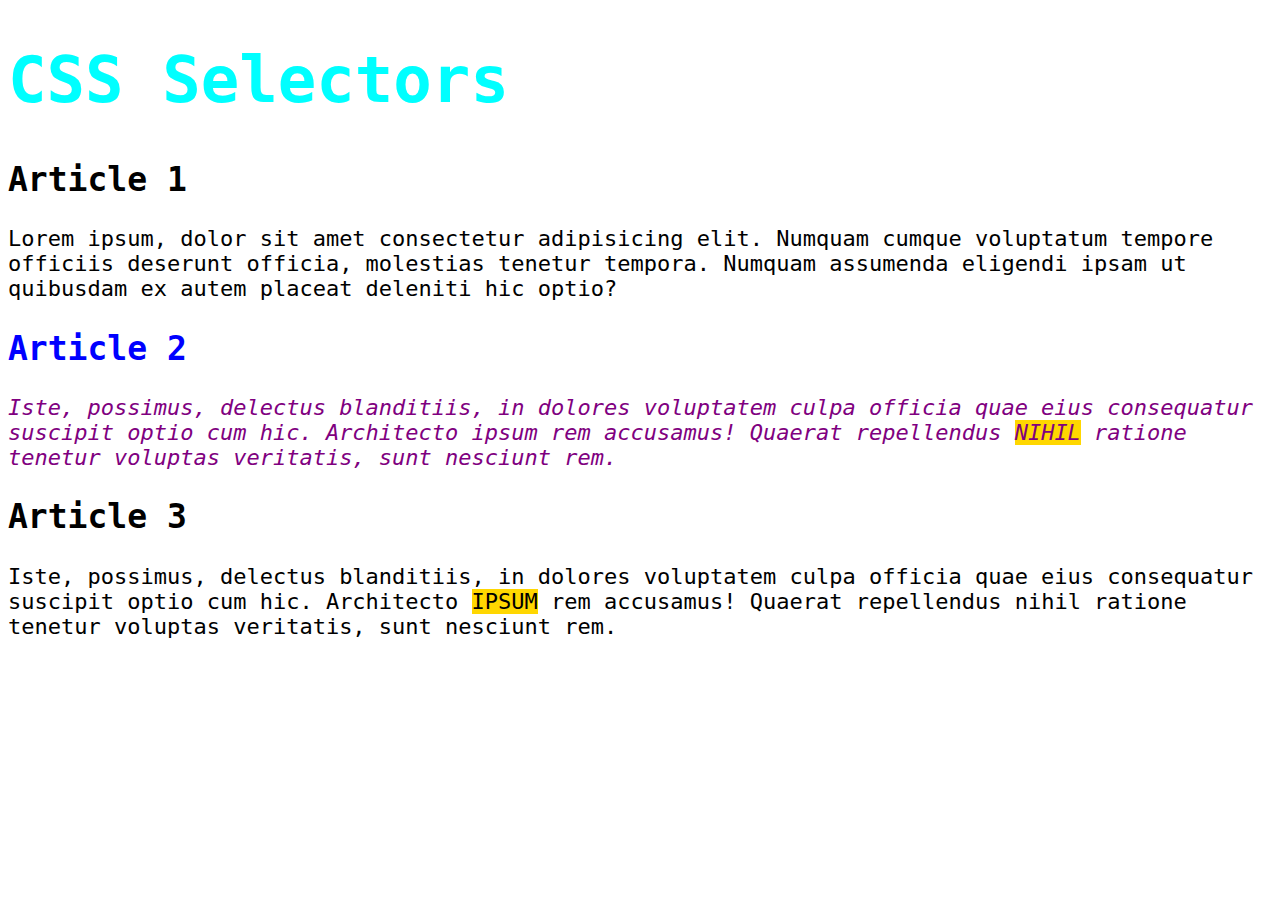
<file: 02_lesson_starter/index.html>
<!DOCTYPE html>
<html lang="en">

<head>
    <meta charset="UTF-8">
    <meta http-equiv="X-UA-Compatible" content="IE=edge">
    <meta name="viewport" content="width=device-width, initial-scale=1.0">
    <title>CSS Selectors</title>
    <link rel="stylesheet" href="css/style.css">
    <!-- iNTERNAL CSS STYLING-->
    <style>
        #second{
            color: purple;
            font-style: italic;
        }
    </style>

</head>

<body>
    <header>
        <h1>CSS Selectors</h1>
    </header>
    <main>
        <article>
            <h2>Article 1</h2>
            <p>Lorem ipsum, dolor sit amet consectetur adipisicing elit. Numquam cumque voluptatum tempore officiis
                deserunt
                officia, molestias tenetur tempora. Numquam assumenda eligendi ipsam ut quibusdam ex autem placeat
                deleniti
                hic optio?</p>
        </article>
        <article>
            <!-- INLINE CSS STYLING-->
            <h2 style="color: blue">Article 2</h2>
            <p id="second" class="gray">Iste, possimus, delectus blanditiis, in dolores voluptatem culpa officia quae
                eius
                consequatur
                suscipit optio
                cum hic. Architecto ipsum rem accusamus! Quaerat repellendus <span class="highlight">nihil</span>
                ratione tenetur voluptas
                veritatis,
                sunt
                nesciunt rem.</p>
        </article>
        <article>
            <h2>Article 3</h2>
            <p class="gray">Iste, possimus, delectus blanditiis, in dolores voluptatem culpa officia quae eius
                consequatur
                suscipit optio
                cum hic. Architecto <span class="highlight">ipsum</span> rem accusamus! Quaerat repellendus nihil
                ratione tenetur voluptas
                veritatis,
                sunt
                nesciunt rem.</p>
        </article>
    </main>
</body>

</html>
</file>
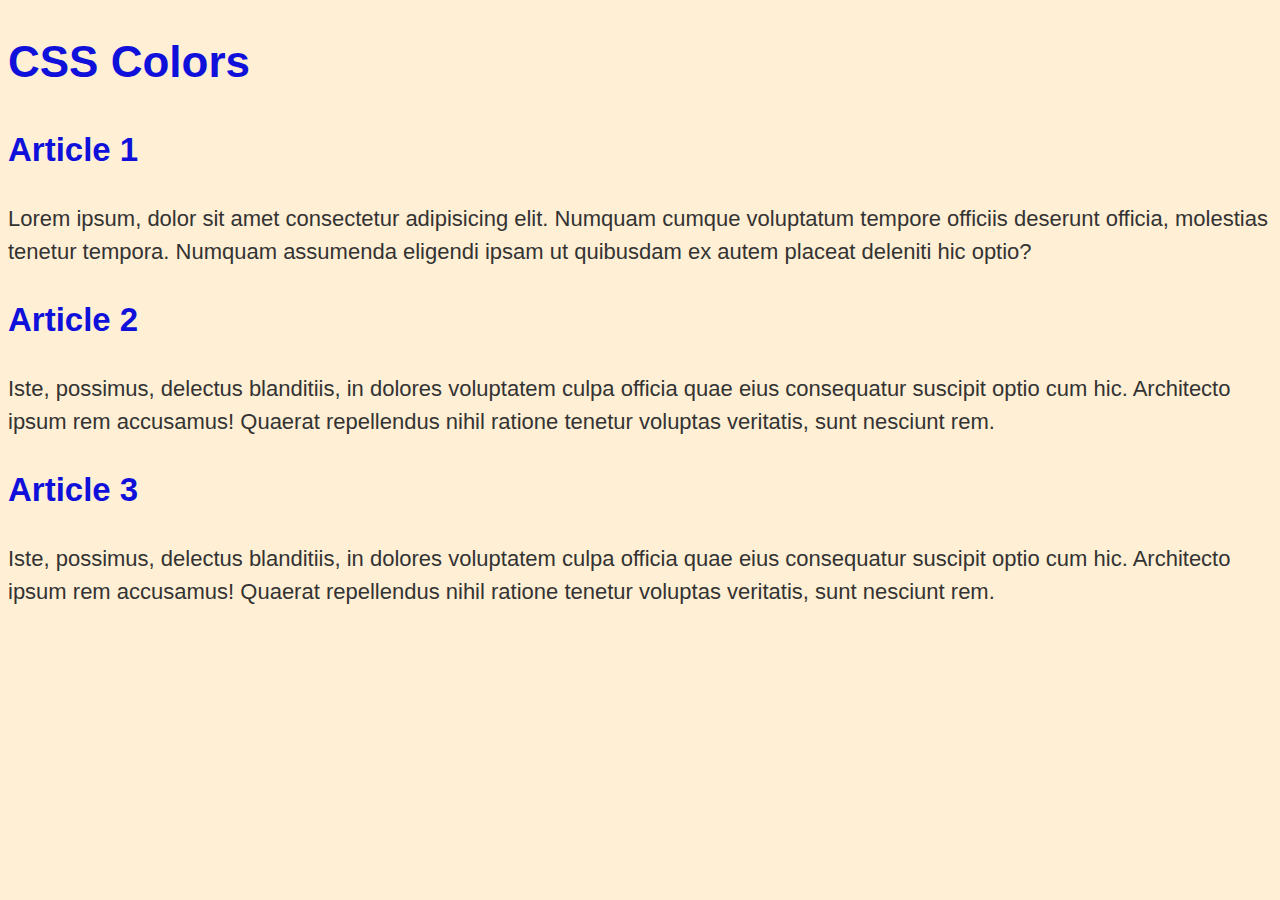
<file: 03_lesson_starter/index.html>
<!DOCTYPE html>
<html lang="en">

<head>
    <meta charset="UTF-8">
    <meta http-equiv="X-UA-Compatible" content="IE=edge">
    <meta name="viewport" content="width=device-width, initial-scale=1.0">
    <title>Document</title>
    <link rel="stylesheet" href="css/style.css">
</head>

<body>
    <header>
        <h1>CSS Colors</h1>
    </header>
    <main>
        <article>
            <h2>Article 1</h2>
            <p class="one">Lorem ipsum, dolor sit amet consectetur adipisicing elit. Numquam cumque voluptatum tempore
                officiis
                deserunt
                officia, molestias tenetur tempora. Numquam assumenda eligendi ipsam ut quibusdam ex autem placeat
                deleniti
                hic optio?</p>
        </article>
        <article>
            <h2>Article 2</h2>
            <p class="two">Iste, possimus, delectus blanditiis, in dolores voluptatem culpa officia quae
                eius
                consequatur
                suscipit optio
                cum hic. Architecto ipsum rem accusamus! Quaerat repellendus <span>nihil</span> ratione tenetur voluptas
                veritatis,
                sunt
                nesciunt rem.</p>
        </article>
        <article>
            <h2>Article 3</h2>
            <p class="three">Iste, possimus, delectus blanditiis, in dolores voluptatem culpa officia quae eius
                consequatur
                suscipit optio
                cum hic. Architecto <span>ipsum</span> rem accusamus! Quaerat repellendus nihil ratione tenetur voluptas
                veritatis,
                sunt
                nesciunt rem.</p>
        </article>
    </main>
</body>

</html>
</file>
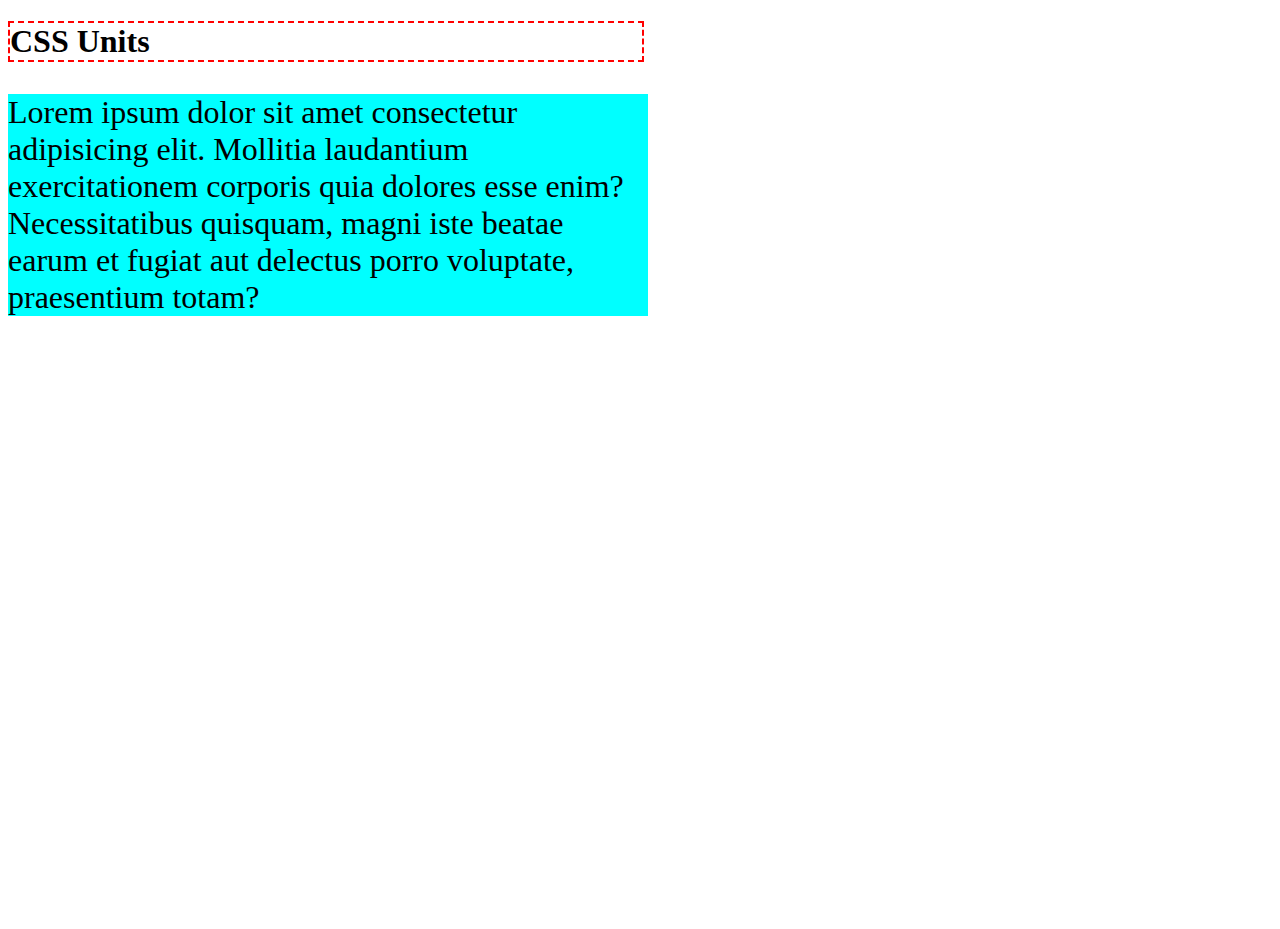
<file: 04_lesson_starter/index.html>
<!DOCTYPE html>
<html lang="en">

<head>
    <meta charset="UTF-8">
    <meta http-equiv="X-UA-Compatible" content="IE=edge">
    <meta name="viewport" content="width=device-width, initial-scale=1.0">
    <title>Document</title>
    <link rel="stylesheet" href="css/style.css">
</head>

<body>
    <header>
        <h1>CSS Units</h1>
    </header>
    <main>
        <p>Lorem ipsum dolor sit amet consectetur adipisicing elit. Mollitia laudantium exercitationem corporis quia
            dolores esse enim? Necessitatibus quisquam, magni iste beatae earum et fugiat aut delectus porro voluptate,
            praesentium totam?</p>

    </main>
</body>

</html>
</file>
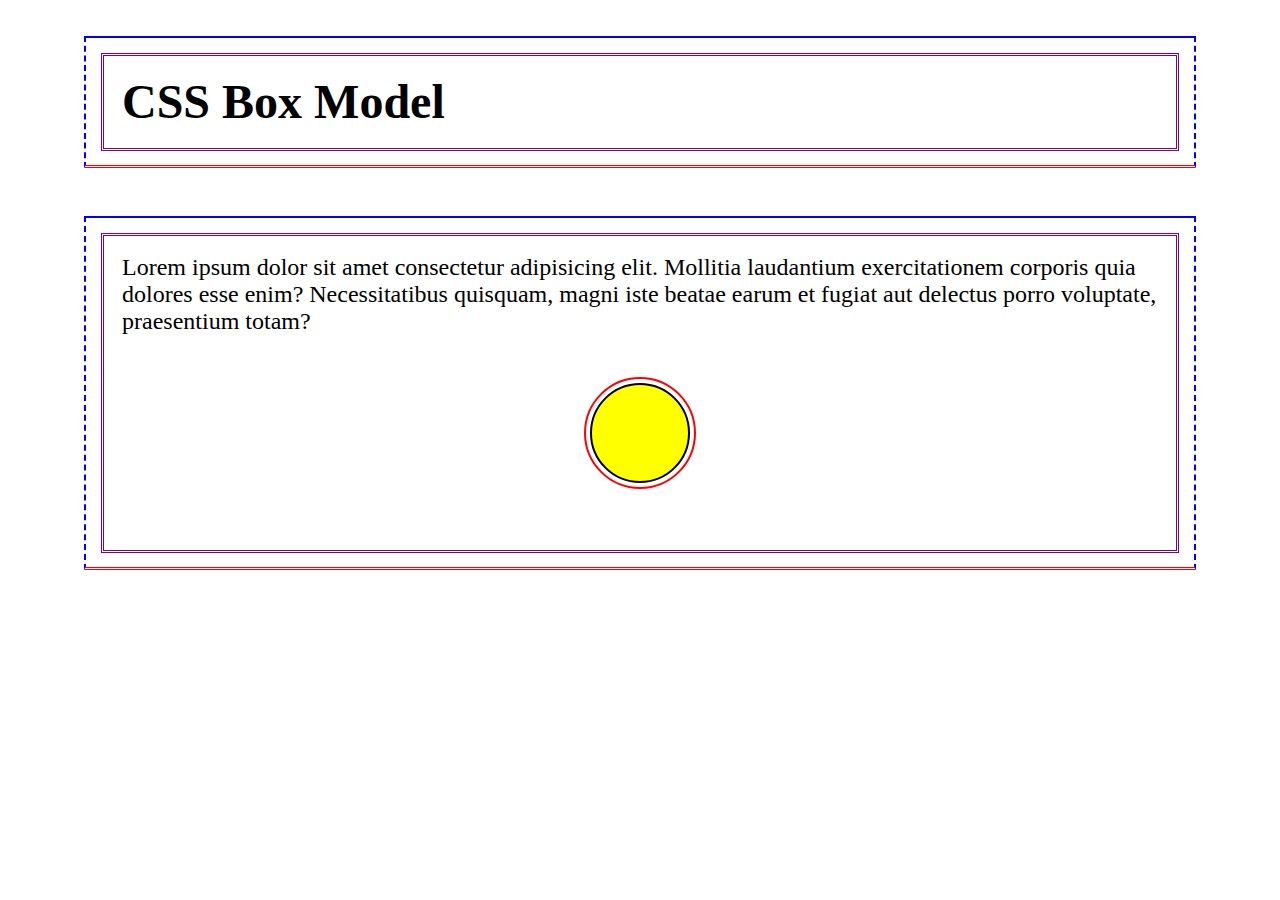
<file: 05_lesson_starter/index.html>
<!DOCTYPE html>
<html lang="en">

<head>
    <meta charset="UTF-8">
    <meta http-equiv="X-UA-Compatible" content="IE=edge">
    <meta name="viewport" content="width=device-width, initial-scale=1.0">
    <title>Document</title>
    <link rel="stylesheet" href="css/style.css">
</head>

<body>
    <header class="container">
        <h1>CSS Box Model</h1>
    </header>
    <main class="container">
        <p>Lorem ipsum dolor sit amet consectetur adipisicing elit. Mollitia laudantium exercitationem corporis quia
            dolores esse enim? Necessitatibus quisquam, magni iste beatae earum et fugiat aut delectus porro voluptate,
            praesentium totam?</p>
        <div class="circle">
            
        </div>
    </main>
</body>

</html>
</file>
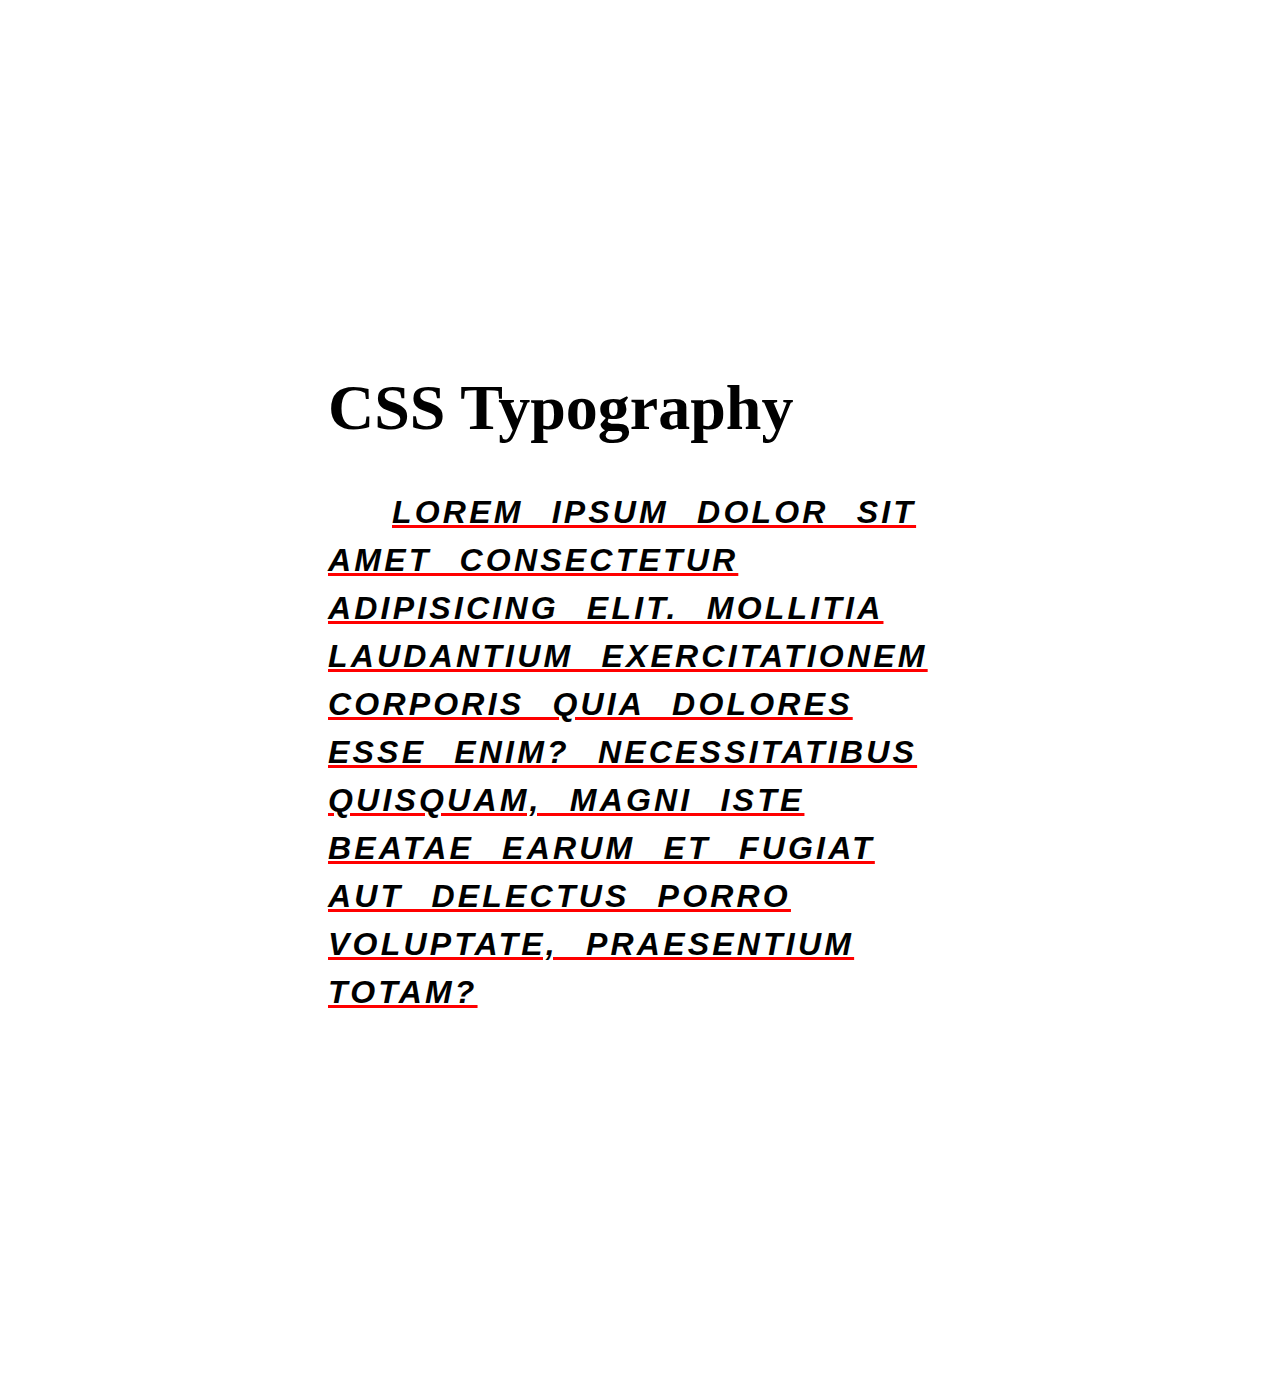
<file: 06_lesson_starter/index.html>
<!DOCTYPE html>
<html lang="en">

<head>
    <meta charset="UTF-8">
    <meta http-equiv="X-UA-Compatible" content="IE=edge">
    <meta name="viewport" content="width=device-width, initial-scale=1.0">
    <title>Document</title>
    <link rel="stylesheet" href="css/style.css">
</head>

<body>
    <header>
        <h1>CSS Typography</h1>
    </header>
    <main>
        <p>Lorem ipsum dolor sit amet consectetur adipisicing elit. Mollitia laudantium exercitationem corporis quia
            dolores esse enim? Necessitatibus quisquam, magni iste beatae earum et fugiat aut delectus porro voluptate,
            praesentium totam?</p>

 <!--        <form>
            <label for="name">Name:</label>
            <input id="name" type="text" placeholder="Your Name" />
            <button>Submit</button>
        </form> -->
    </main>
</body>

</html>
</file>
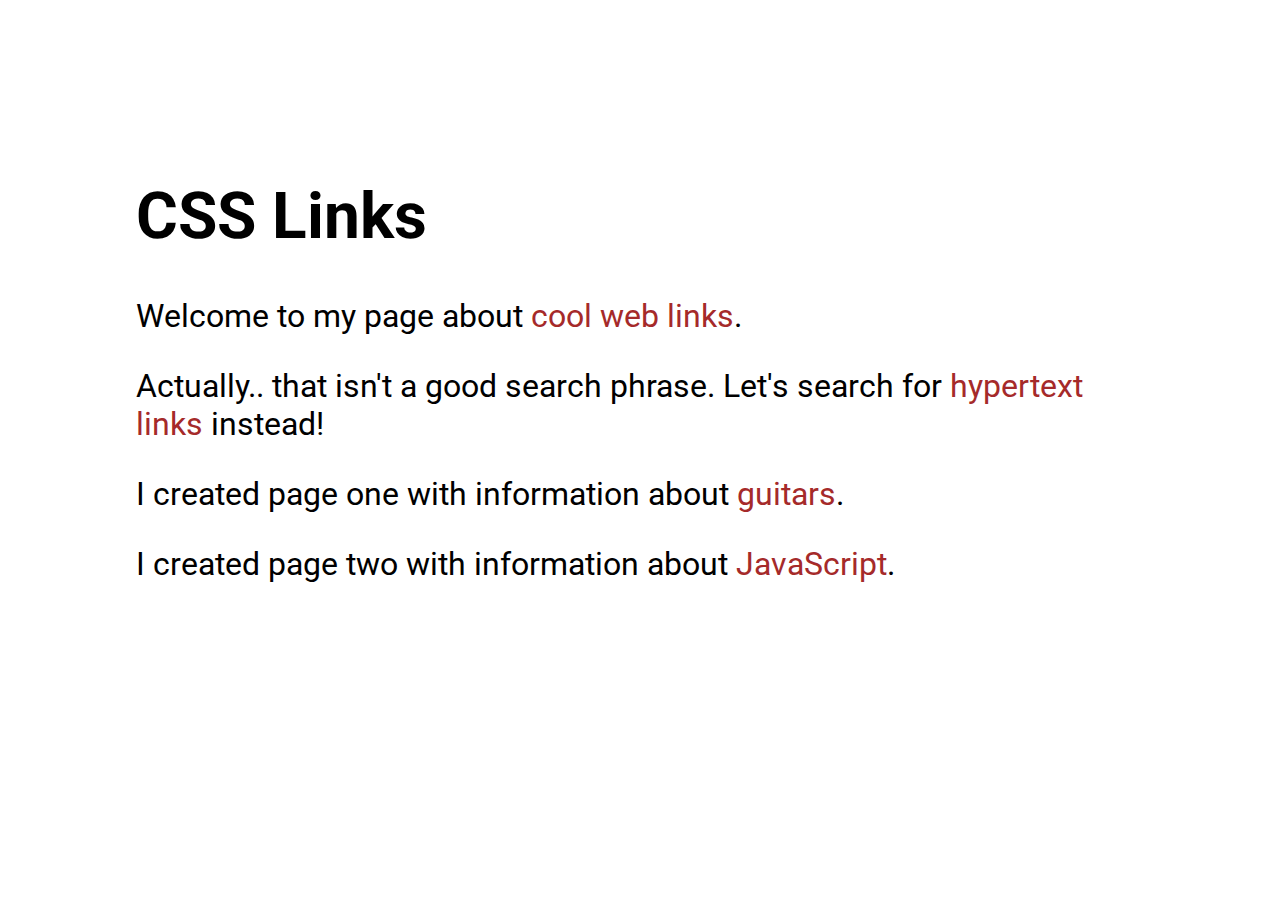
<file: 07_lesson_starter/index.html>
<!DOCTYPE html>
<html lang="en">

<head>
    <meta charset="UTF-8">
    <meta http-equiv="X-UA-Compatible" content="IE=edge">
    <meta name="viewport" content="width=device-width, initial-scale=1.0">
    <title>CSS Links</title>
    <link rel="stylesheet" href="css/style.css">
</head>

<body>
    <header>
        <h1>CSS Links</h1>
    </header>
    <main>
        <p>Welcome to my page about <a href="https://www.google.com/search?q=+web+links" target="_blank">cool web links</a>.</p>

        <p>Actually.. that isn&apos;t a good search phrase. Let's search for <a
                href="https://www.google.com/search?q=hypertext+links" target="_blank">hypertext links</a> instead!</p>

        <p>I created page one with information about <a href="one.html" target="_blank">guitars</a>.</p>

        <p>I created page two with information about <a href="two.html" target="_blank">JavaScript</a>.</p>
    </main>
</body>

</html>
</file>
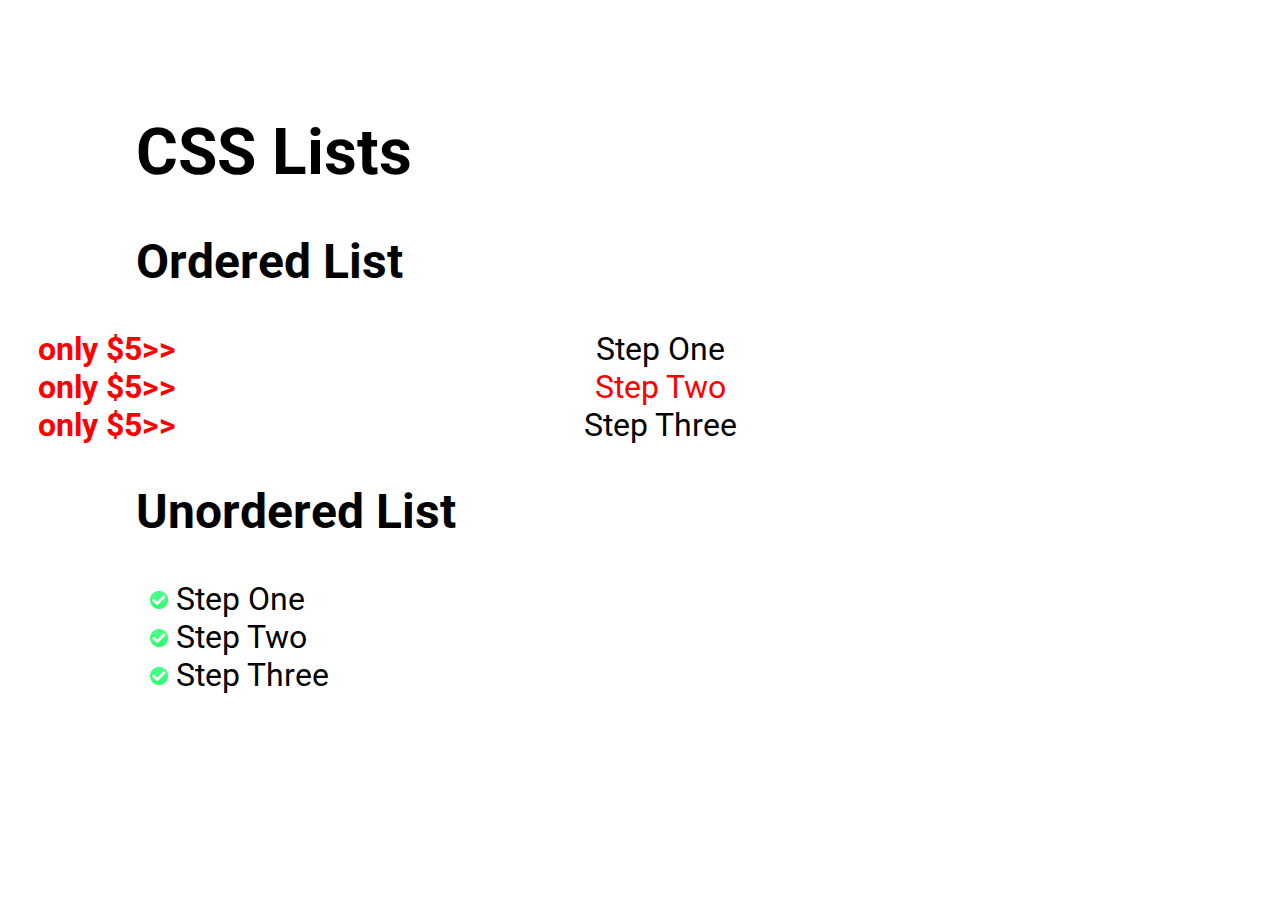
<file: 08_lesson_starter/index.html>
<!DOCTYPE html>
<html lang="en">

<head>
    <meta charset="UTF-8">
    <meta http-equiv="X-UA-Compatible" content="IE=edge">
    <meta name="viewport" content="width=device-width, initial-scale=1.0">
    <title>CSS Lists</title>
    <link rel="stylesheet" href="css/style.css">
</head>

<body>
    <header>
        <h1>CSS Lists</h1>
    </header>
    <main>
        <article>
            <h2>Ordered List</h2>
            <ol>
                <li>Step One</li>
                <li>Step Two</li>
                <li>Step Three</li>
            </ol>
        </article>
        <article>
            <h2>Unordered List</h2>
            <ul>
                <li>Step One</li>
                <li>Step Two</li>
                <li>Step Three</li>
            </ul>
        </article>
    </main>
</body>

</html>
</file>
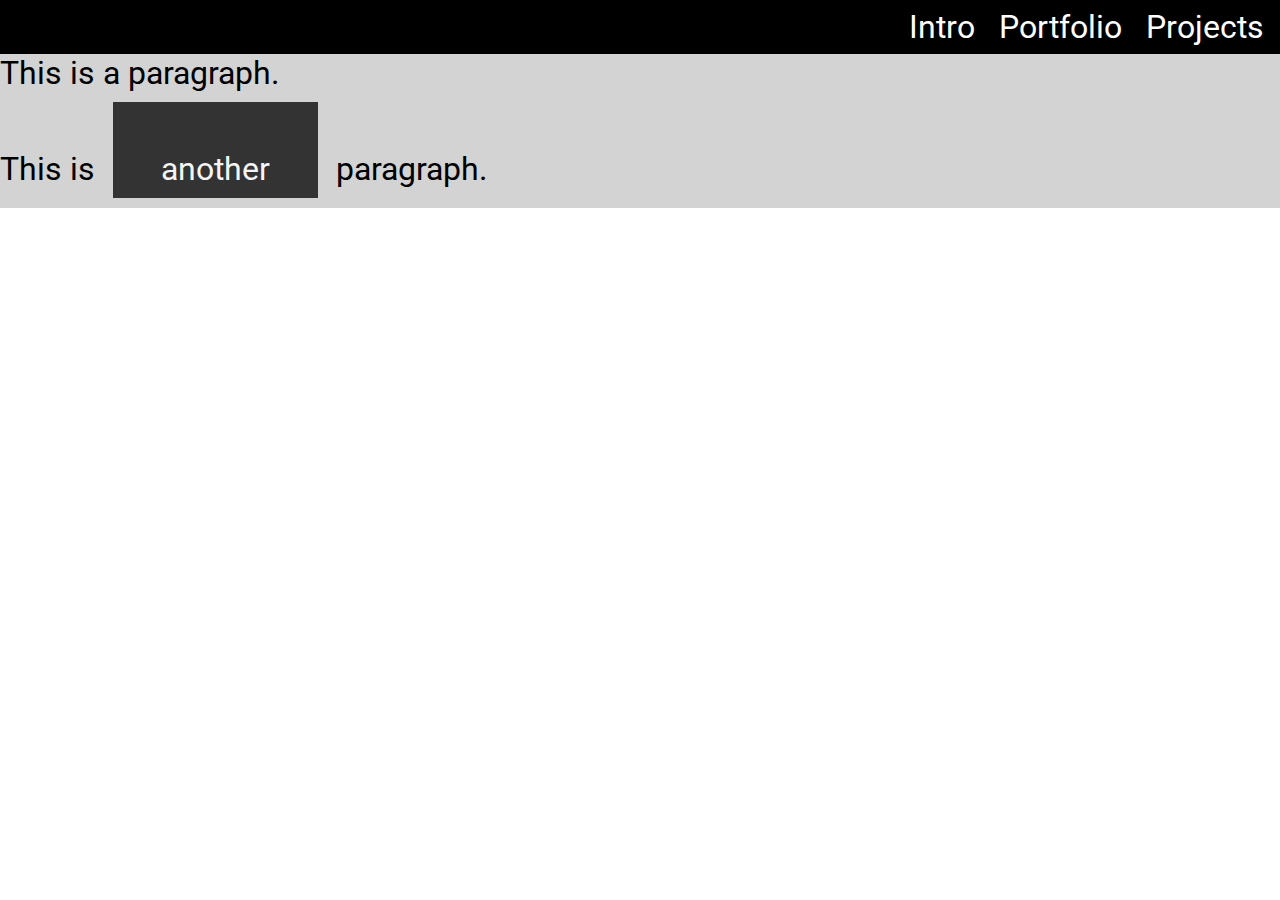
<file: 10_lesson_starter/index.html>
<!DOCTYPE html>
<html lang="en">

<head>
    <meta charset="UTF-8">
    <meta http-equiv="X-UA-Compatible" content="IE=edge">
    <meta name="viewport" content="width=device-width, initial-scale=1.0">
    <title>CSS Display</title>
    <link rel="stylesheet" href="css/style.css">
</head>

<body>
    <nav>
        <ul>
            <li><a href="#">Intro</a></li>
            <li><a href="#">Portfolio</a></li>
            <li><a href="#">Projects</a></li>
        </ul>
    </nav>
    
    <main>
        <p>This is a paragraph.</p>
        <p>This is <span class="opposite">another</span> paragraph.</p>
        
    </main>
</body>

</html>
</file>
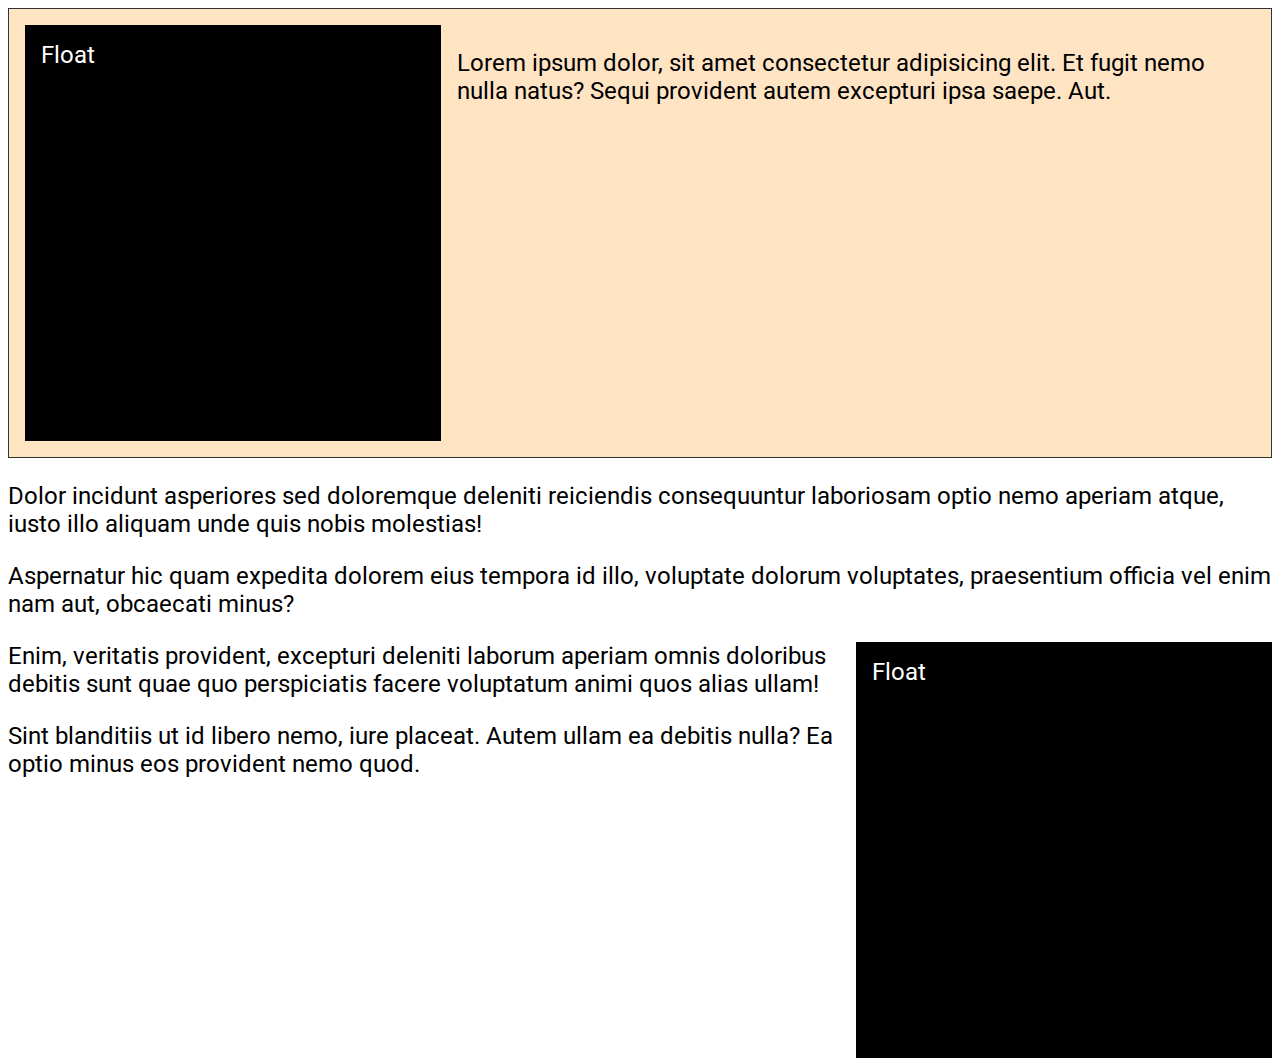
<file: 11_lesson_starter/index.html>
<!DOCTYPE html>
<html lang="en">

<head>
    <meta charset="UTF-8">
    <meta http-equiv="X-UA-Compatible" content="IE=edge">
    <meta name="viewport" content="width=device-width, initial-scale=1.0">
    <title>CSS Floats</title>
    <link rel="stylesheet" href="css/style.css">
</head>

<body>
    <section>
        <div class="block left">Float</div>
        <p>Lorem ipsum dolor, sit amet consectetur adipisicing elit. Et fugit nemo nulla natus? Sequi provident autem excepturi ipsa saepe. Aut.</p>
    </section>
    <!-- <div class="clear"></div> to clear the second line and 
    display after the first and the float -->
    <div class="clear"></div>
    <p>Dolor incidunt asperiores sed doloremque deleniti reiciendis consequuntur laboriosam optio nemo aperiam atque, iusto illo aliquam unde quis nobis molestias!</p>
    <p>Aspernatur hic quam expedita dolorem eius tempora id illo, voluptate dolorum voluptates, praesentium officia vel enim nam aut, obcaecati minus?</p>
    <div class="block right"> Float</div>
    <p>Enim, veritatis provident, excepturi deleniti laborum aperiam omnis doloribus debitis sunt quae quo perspiciatis facere voluptatum animi quos alias ullam!</p>
    <p>Sint blanditiis ut id libero nemo, iure placeat. Autem ullam ea debitis nulla? Ea optio minus eos provident nemo quod.</p>
</body>

</html>
</file>
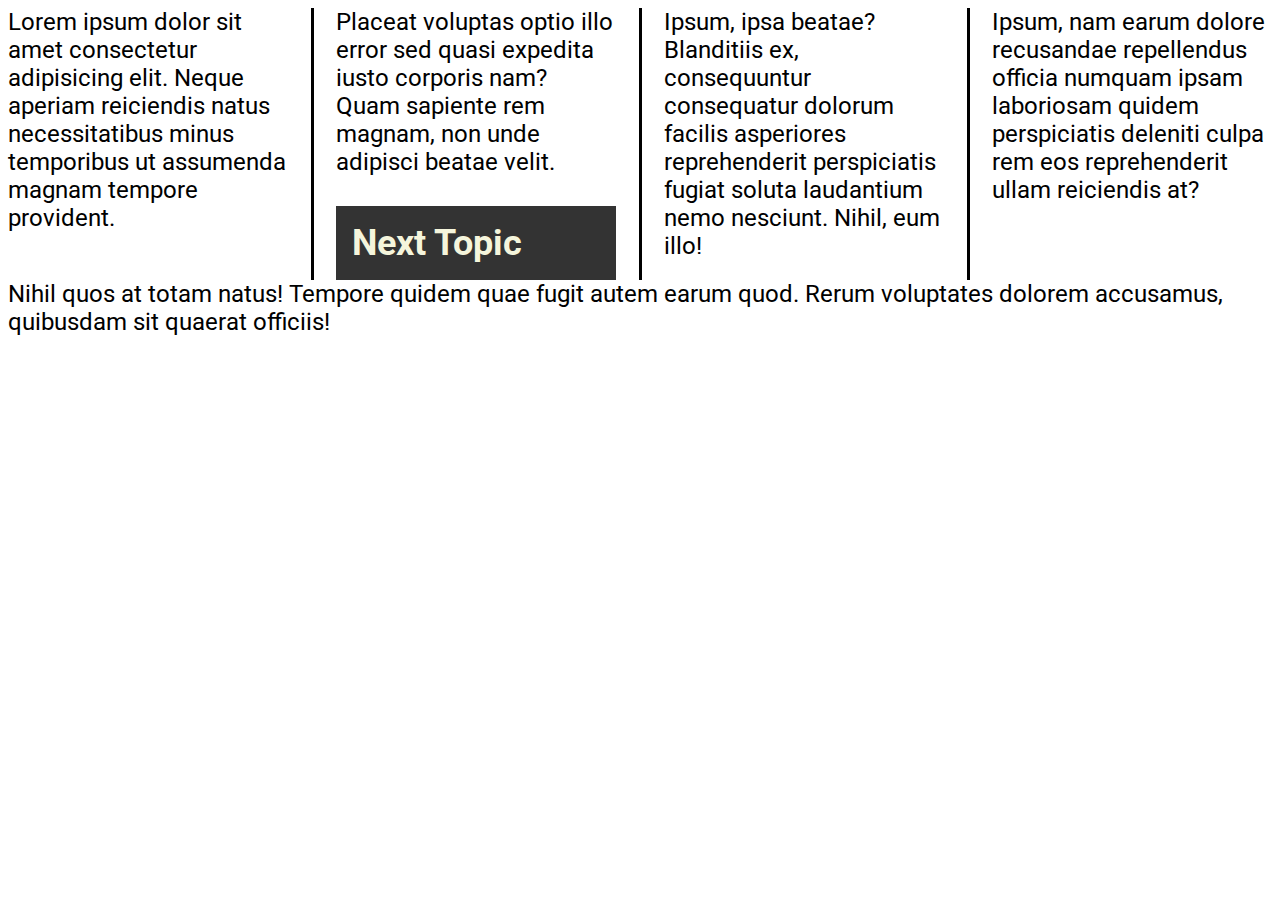
<file: 12_lesson_starter/index.html>
<!DOCTYPE html>
<html lang="en">

<head>
    <meta charset="UTF-8">
    <meta http-equiv="X-UA-Compatible" content="IE=edge">
    <meta name="viewport" content="width=device-width, initial-scale=1.0">
    <title>CSS Columns</title>
    <link rel="stylesheet" href="css/style.css">
</head>

<body>
    <section class="columns">
        <p>Lorem ipsum dolor sit amet consectetur adipisicing elit. Neque aperiam reiciendis natus necessitatibus minus temporibus ut assumenda magnam tempore provident.</p>
        <p>Placeat voluptas optio illo error sed quasi expedita iusto corporis nam? Quam sapiente rem magnam, non unde adipisci beatae velit.</p>
        <h2>Next Topic</h2>
        <p>Ipsum, ipsa beatae? Blanditiis ex, consequuntur consequatur dolorum facilis asperiores reprehenderit perspiciatis fugiat soluta laudantium nemo nesciunt. Nihil, eum illo!</p>
        <p>Ipsum, nam earum dolore recusandae repellendus officia numquam ipsam laboriosam quidem perspiciatis deleniti culpa rem eos reprehenderit ullam reiciendis at?</p>
    </section>
    <p>Nihil quos at totam natus! Tempore quidem quae fugit autem earum quod. Rerum voluptates dolorem accusamus, quibusdam sit quaerat officiis!</p>
</body>

</html>
</file>
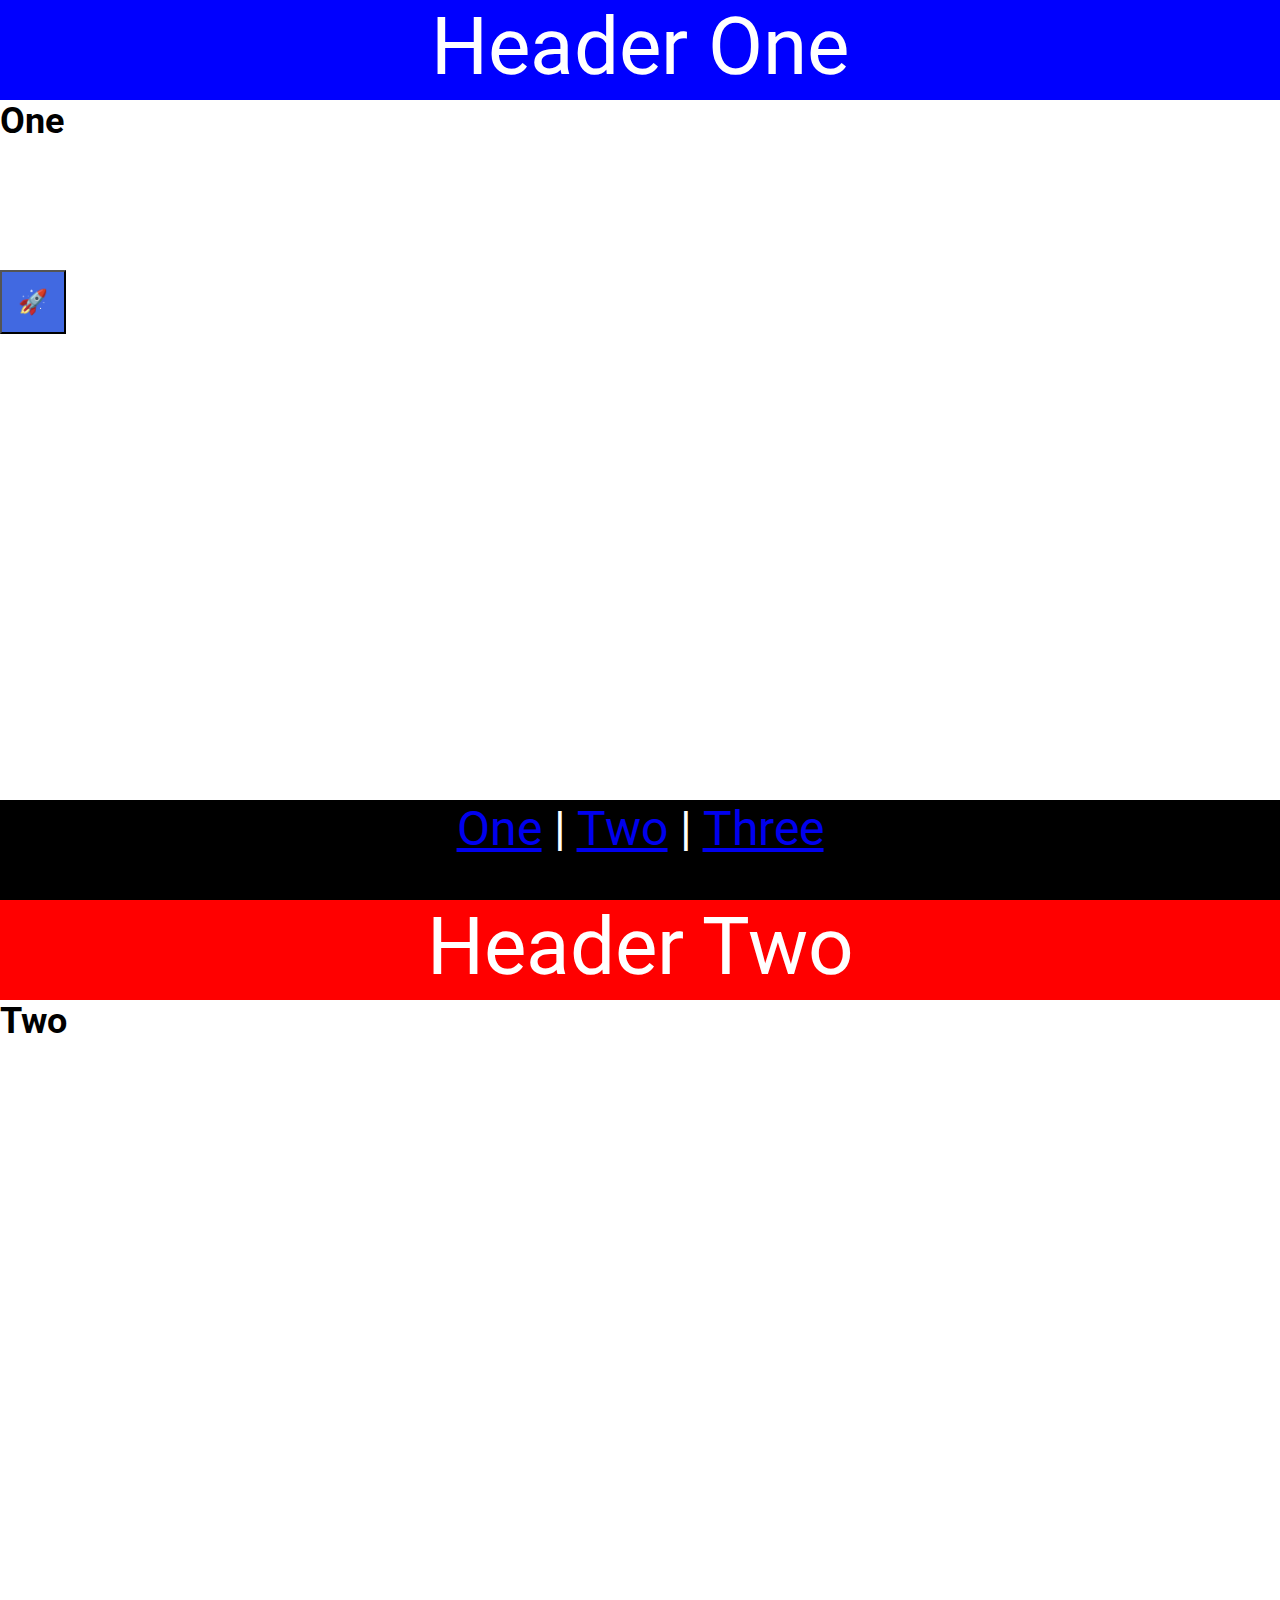
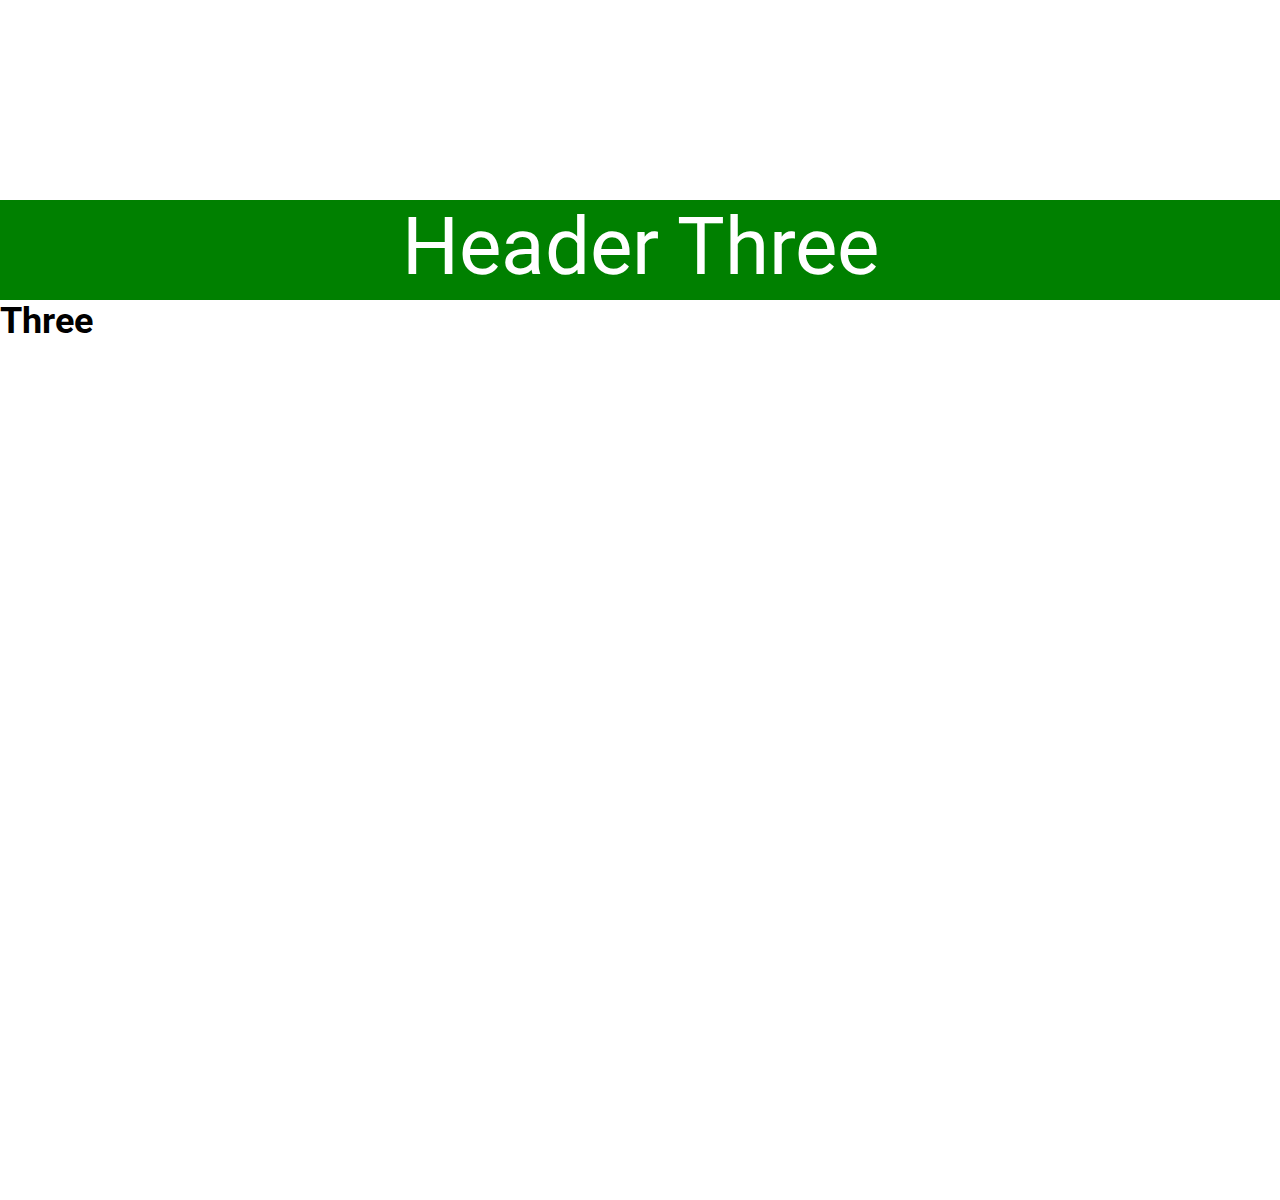
<file: 13_lesson/index.html>
<!DOCTYPE html>
<html lang="en">

<head>
    <meta charset="UTF-8">
    <meta http-equiv="X-UA-Compatible" content="IE=edge">
    <meta name="viewport" content="width=device-width, initial-scale=1.0">
    <title>CSS Position</title>
    <link rel="stylesheet" href="css/style.css">
</head>

<body>
   <!--  <div class="outer-container">
        <div class="inner-container">
            <div class="box absolute">
                <p>Absolute</p>
            </div>
            <div class="box relative">
                <p>Relative</p>
            </div>
            <div class="box fixed">
                <p>Fixed</p>
            </div>
            <div class="box sticky">
                <p>Sticky</p>
            </div>
        </div>
    </div> -->
    <button class="social">🚀</button>
    <section id="one">
        <header class="blue">Header One</header>
        <h2>One</h2>
    </section>
    <section id="two">
        <header class="red">Header Two</header>
        <h2>Two</h2>
    </section>
    <section id="three">
        <header class="green">Header Three</header>
        <h2>Three</h2>
    </section>
    <footer>
        <a href="#one">One</a> | 
        <a href="#two">Two</a> | 
        <a href="#three">Three</a>
    </footer>
</body>

</html>
</file>
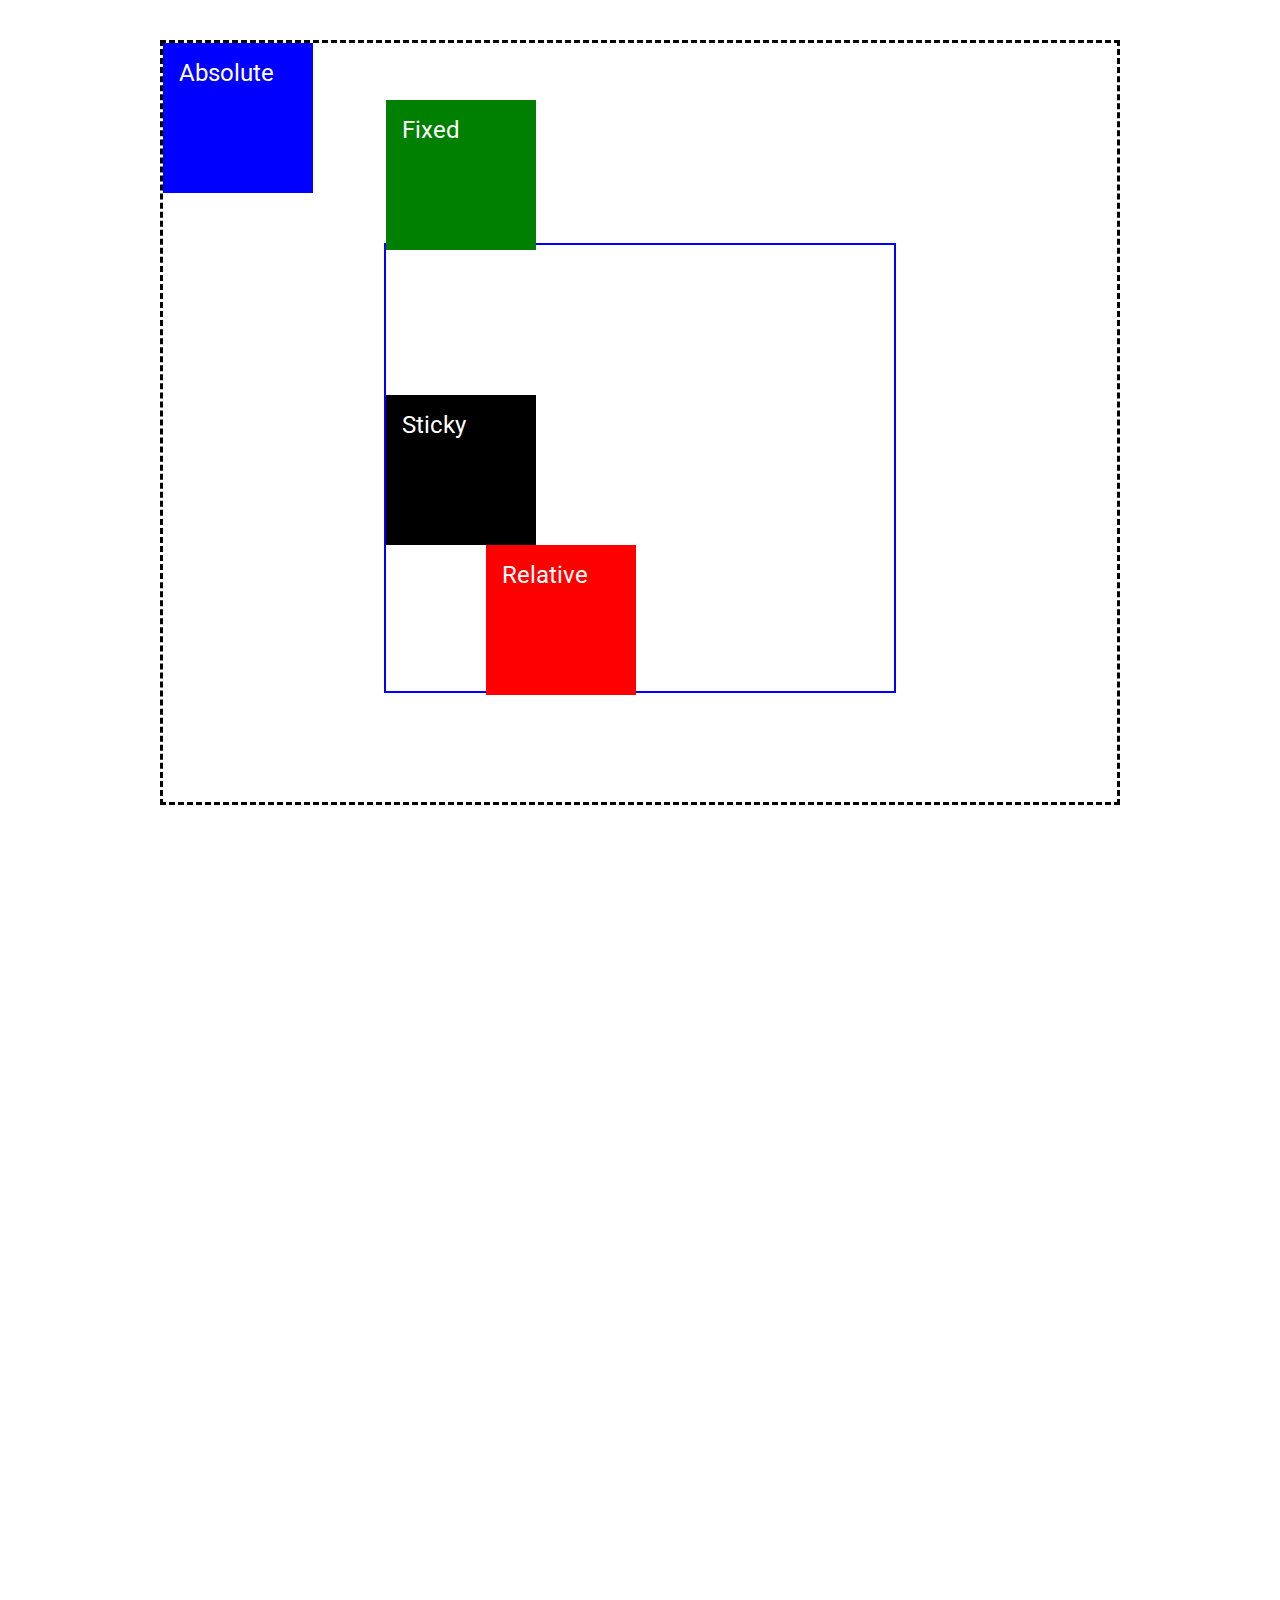
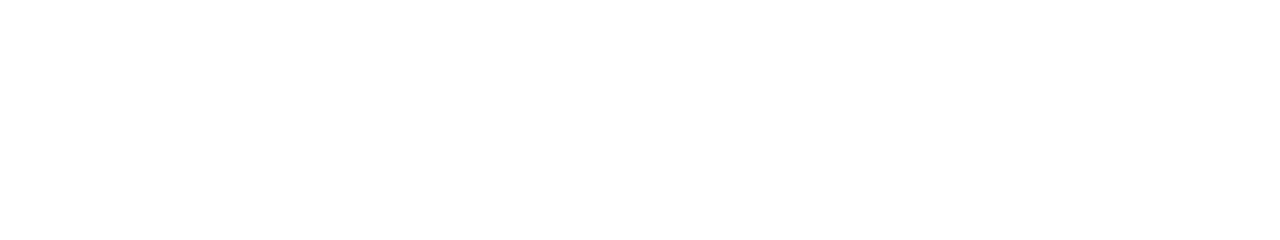
<file: 13_lesson_starter/index.html>
<!DOCTYPE html>
<html lang="en">

<head>
    <meta charset="UTF-8">
    <meta http-equiv="X-UA-Compatible" content="IE=edge">
    <meta name="viewport" content="width=device-width, initial-scale=1.0">
    <title>CSS Position</title>
    <link rel="stylesheet" href="css/style.css">
</head>

<body>
    <div class="outer-container">
        <div class="inner-container">
            <div class="box absolute">
                <p>Absolute</p>
            </div>
            <div class="box relative">
                <p>Relative</p>
            </div>
            <div class="box fixed">
                <p>Fixed</p>
            </div>
            <div class="box sticky">
                <p>Sticky</p>
            </div>
        </div>
    </div>
    <!-- <button class="social">🚀</button>
    <section id="one">
        <header class="blue">Header One</header>
        <h2>One</h2>
    </section>
    <section id="two">
        <header class="red">Header Two</header>
        <h2>Two</h2>
    </section>
    <section id="three">
        <header class="green">Header Three</header>
        <h2>Three</h2>
    </section>
    <footer>
        <a href="#one">One</a> | 
        <a href="#two">Two</a> | 
        <a href="#three">Three</a>
    </footer> -->
</body>

</html>
</file>
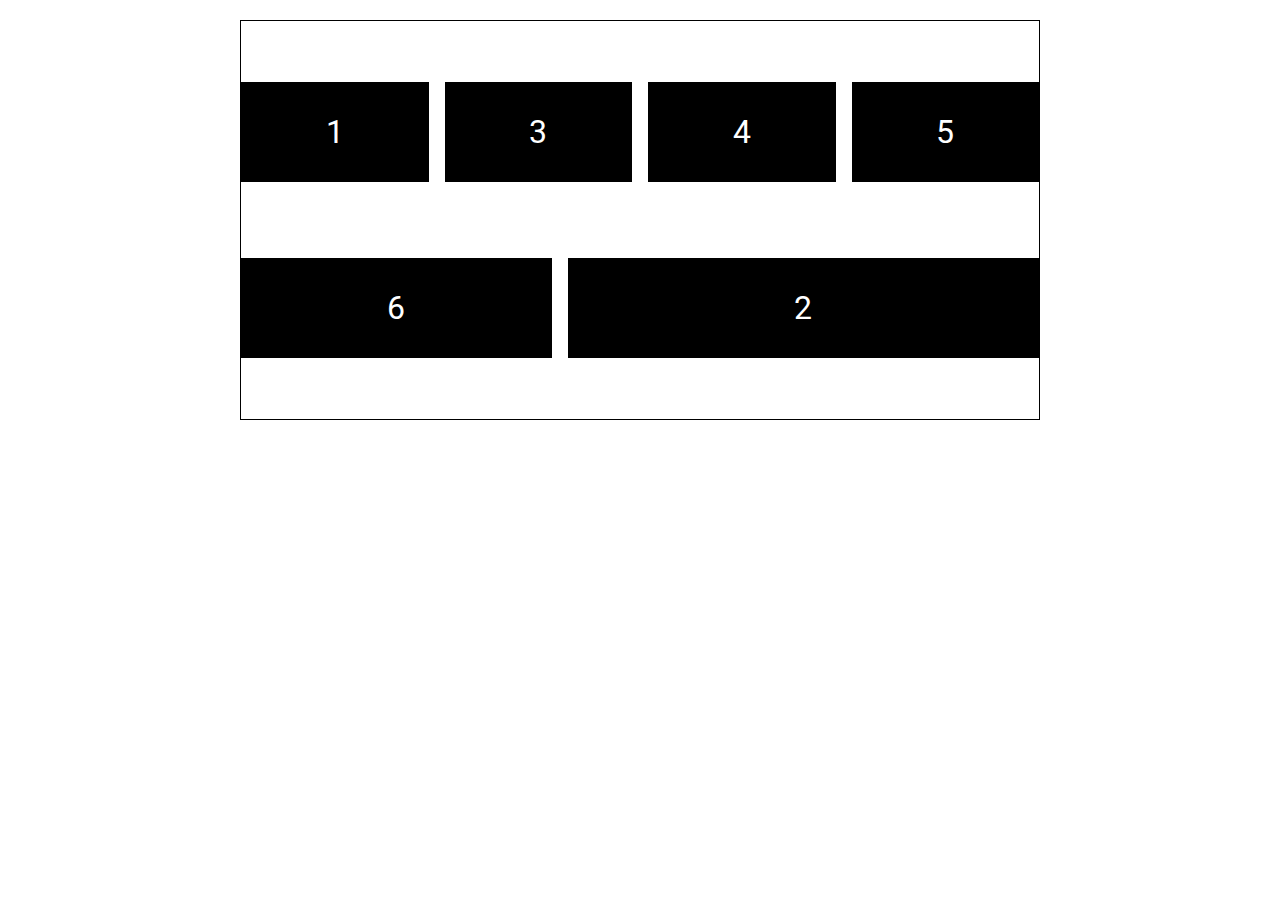
<file: 14_lesson/index.html>
<!DOCTYPE html>
<html lang="en">

<head>
    <meta charset="UTF-8">
    <meta http-equiv="X-UA-Compatible" content="IE=edge">
    <meta name="viewport" content="width=device-width, initial-scale=1.0">
    <title>CSS Flexbox</title>
    <link rel="stylesheet" href="css/style.css">
</head>

<body>
   <main class="container">
        <div class="box">1</div>
        <div class="box">2</div>
        <div class="box">3</div>
        <div class="box">4</div>
        <div class="box">5</div>
        <div class="box">6</div>
   </main>
</body>

</html>
</file>
<file: 02_lesson_starter/css/style.css>
*{
    font-family: monospace;
}
h1{
    font-size: 64px;
    color: aqua;
}

body{
    font-size: 22px;
}

p span{
    text-transform: uppercase;
    background-color: gold;
}
</file>
<file: 03_lesson_starter/css/style.css>
body {
    font-size: 22px;
    font-family: Arial, Helvetica, sans-serif;
    line-height: 1.5;

    background: papayawhip;
    color: rgb(16, 16, 219);
}

p{
    color:#333;
}
</file>
<file: 04_lesson_starter/css/style.css>
body{
    min-height: 100vh;
}

header{
    width: 100%;
}
h1{ 
    border: 2px dashed red;
    width: 50%;
}

main{
    font-size: 32px;
    width: 50vw;
    background-color: aqua;
}

p{
    width: 40ch;
    font-size: 2rem;
}
</file>
<file: 05_lesson_starter/css/style.css>
*{
    margin: 0;
    padding: 0;
    box-sizing: border-box;
}


.container {
    font-size: 1.5rem;
    border: 2px dashed blue;
    border-top-style:outset ;
    border-bottom: 3px double red;
    outline: 3px double purple;
    outline-offset:-20px ;
    padding: 1.5em;
    margin-top: 1.5em;
    margin-bottom: 2em;
    margin-left: 3.5em;
    margin-right: 3.5em;
    /* we also have a 
    short hand method 
    for this

    padding :top rig but left
    margin :top rig but left
    padding :top&but ,left$right
    margin :top&but ,left$right
    

    border-style and etc can
    also work
    */
}

/* creating a circle box model */

.circle{
    /* auto places it(div) at 
    the middle of the left to right
    */
    margin: 3rem auto; 
    background-color: yellow;
    width: 100px;
    height: 100px;
    border: 2px solid black;
    /* note that the width and hei
    ght is 100px, border radius bends
    the edges of the border. so is 
    we bend it half or greater
    than its w&h it will become a 
    circle */
    border-radius: 100px;
    outline: 2px solid red;
    outline-offset: 0.25rem;
}
</file>
<file: 06_lesson_starter/css/style.css>
/* 
Typography is the way the text
is arranged and presented 
*/

body{
    padding:25%;
    font-size: 2rem;
}

/* input,button{
    font-size: inherit ;
} */

p{
    text-decoration: underline ;
    text-transform: uppercase;
    text-align:left ;
    text-indent: 2em;/* creates a space like
    leaving a paragraph*/
    text-decoration-color: red;
    line-height:1.5em;/* helps readability and 
    spacing the texts */
    letter-spacing: 0.1em;/* helps to spacing 
    letters of a word */
    word-spacing: 0.5em;/* helps to spacing words*/
    font-weight: bold;/* helps to bolden words
    to ones preferred way*/
    font-style: italic;
    font-family:Arial, Helvetica, sans-serif;
}
</file>
<file: 07_lesson_starter/css/style.css>
/* getting fonts from google fonts. (import)*/
@import url('https://fonts.googleapis.com/css2?family=Roboto&display=swap');

body {
    padding: 10%;
    font-size: 2rem;
    font-family: 'Roboto', sans-serif;
}
a{
    text-decoration:none ;/* making the underline
    go away. setting a pointer
    making the colours brown */
    cursor:pointer;
    color: brown;
}
/* after a link has been visited we can change it 
color using a sudo class*/

a:visited{
    color: blue;
}

a:hover,a:focus{
    color:dodgerblue;
    opacity: 0.8;
    background: gold;
}
a:active{
    color: red;
}
</file>
<file: 08_lesson_starter/css/style.css>
@import url("https://fonts.googleapis.com/css2?family=Roboto&display=swap");

body {
  padding: 5% 10%;
  font-size: 2rem;
  font-family: "Roboto", sans-serif;
}

ol{
  list-style-type: lower-alpha;

  text-align: center;
  list-style-position: outside;
}

ol li:nth-child(2){
  color: red;
}

ol ::marker{
  color: red;
  font-weight: bold;
  content: "only $5>>";
}

ul{
  list-style-image: url('../images/checkmark.png') ;
}
</file>
<file: 10_lesson_starter/css/style.css>
@import url("https://fonts.googleapis.com/css2?family=Roboto&display=swap");

*{
  padding: 0;
  margin: 0;
  box-sizing: border-box;
}


body {
  font-size: 2rem;
  font-family: "Roboto", sans-serif;
}

/* styling the span or inline element and also respecting the 
paragraph which is a block element. it wouldnt do so if we
didnt convert the display property to inline-block*/

.opposite{
  display: inline-block;
  background-color: #333;
  color: whitesmoke ;
  margin: 10px;
  height: 20px;
  padding: 3rem;
}

p{
  background-color: lightgray;
}

/* making a list to become a span or inline element  a row*/

ul{
  list-style-type: none;
  padding: 0.5rem;
  text-align: right;
  background-color: black;
  margin: 0;
}

li a{
  text-decoration: none;
  color: white;
}

li{
  display: inline-block;
  /* applying margin to right and left only */
  margin-inline:0.5rem ;

}

li a:hover,li a:focus{
  text-decoration: underline;
  
}
</file>
<file: 11_lesson_starter/css/style.css>
@import url("https://fonts.googleapis.com/css2?family=Roboto&display=swap");

body {
  font-size: 1.5rem;
  font-family: "Roboto", sans-serif;
}

/* drawing the squre box */
.block{
  width: 30vw;
  height: 30vw;
  background-color: black;
  color: white;
  padding: 1rem;
}

.left{
  float: left;
  margin-right: 1rem;
}

.right{
  float: right;
  margin-left: 1rem;
}

.clear{
  clear:both;
}

section{
  background-color: bisque;
  border: 1px solid #333;
  padding:1rem;
  display: flow-root;
  /* 
  overflow: auto; we can also use this also to make a container contain a 
  full float element
  */
}
</file>
<file: 12_lesson_starter/css/style.css>
@import url("https://fonts.googleapis.com/css2?family=Roboto&display=swap");

body {
  font-family: "Roboto", sans-serif;
  font-size: 1.5rem;
}
/* to remove the spacing at the top of the first paragraph*/

p{
  padding: 0;
  margin: 0;
}
/* or */
.columns p{
  margin-top: 0;
}

.columns{
  column-count: 4;
  column-width: 250px;
  /* a short way to write that which means crate 4 columns as long
  as the screen width isnt less than 250px is by writting it like
  
  column: 4 250px ;             */

/* adding a column divider when they are columns to seperate */
  column-rule: 3px solid black;
/* to give spacing */
  column-gap: 3rem;
}

.columns h2{
  margin-top: 1;
  background-color: #333;
  color: beige;
  padding: 1rem;
  break-inside: avoid;
}

/* This is not all that there is so watch the 
video (3:12)*/
</file>
<file: 13_lesson/css/style.css>
@import url("https://fonts.googleapis.com/css2?family=Roboto&family=Lobster&display=swap");

* {
  margin: 0;
  padding: 0;
  box-sizing: border-box;
}

body {
  font-family: "Roboto", sans-serif;
  font-size: 1.5rem;
  min-height: 200vh;
}

.outer-container {
  border: 3px dashed #000;
  width: 75vw;
  height: 85vh;
  margin: 40px auto;
  position: relative;
}

.inner-container {
  border: 2px solid #00f;
  width: 40vw;
  height: 50vh;
  margin: 200px auto;
}

.box {
  width: 150px;
  height: 150px;
  color: #fff;
  padding: 1rem;
}

.absolute {
  background-color: #00f;
  position: absolute;
  top: 0;
  left: 0;
  z-index: 1;
}

.relative {
  background-color: #f00;
  position: relative;
  top: 300px;
  left: 100px;
}

.fixed {
  background-color: green;
  position: fixed;
  top: 100px;
}

.sticky {
  background-color: #000;
  position: sticky;
  top: 0;
}

/*  Remember, how to make things disappear! */

/*//////////////////////////*/

html { scroll-behavior: smooth; }

section {
  height: 100vh;
}

.blue { background-color: #00f;}
.red { background-color: #f00;}
.green { background-color: green;}

header, footer {
  color: #fff;
  text-align: center;
  height: 100px;
}

header {
  position: sticky;
  top: 0;
  font-size: 5rem;
}

footer {
  background-color: #000;
  position: sticky;
  bottom: 0;
  font-size: 3rem;
}

a:visited {
  color: #fff;
}

.social {
  background-color: royalblue;
  color: #fff;
  font-size: inherit;
  padding: 1rem;
  position: fixed;
  top: 30%;
  left: 0;
  z-index: 1;
}
</file>
<file: 13_lesson_starter/css/style.css>
@import url("https://fonts.googleapis.com/css2?family=Roboto&family=Lobster&display=swap");

* {
  margin: 0;
  padding: 0;
  box-sizing: border-box;
}

body {
  font-family: "Roboto", sans-serif;
  font-size: 1.5rem;
  min-height: 200vh;
}

.outer-container {
  border: 3px dashed #000;
  width: 75vw;
  height: 85vh;
  margin: 40px auto;
  position: relative;
}

.inner-container {
  border: 2px solid #00f;
  width: 40vw;
  height: 50vh;
  margin: 200px auto;
}

.box {
  width: 150px;
  height: 150px;
  color: #fff;
  padding: 1rem;
}

.absolute{
  background:blue;
  position:absolute;
  top:0;
  left:0;
  z-index: 1;
}

.relative{
  background-color: red;
  position: relative;
  top:300px;
  left:100px;
}

.fixed{
  background-color: green;
  position: fixed;
  top: 100px;
}

.sticky{
  background-color: black;
  position: sticky;
  top: 0;
}
</file>
<file: 14_lesson/css/style.css>
@import url("https://fonts.googleapis.com/css2?family=Roboto&display=swap");

* {
  margin: 0;
  padding: 0;
  box-sizing: border-box;
}

body {
  font-family: "Roboto", sans-serif;
  min-height: 100vh;
  padding: 20px;
}

.container {
  max-width: 800px;
  min-height: 400px;
  margin-inline: auto;
  border: 1px solid #000;
  display: flex;
  gap: 1rem;
  justify-content: center;
  align-items: center;
  flex-flow: row wrap;
  align-content: space-evenly;
} 

.box {
  /* min-width: 100px; */
  height: 100px;
  background-color: #000;
  color: #fff;
  font-size: 2rem;
  padding: 0.5rem;

  display: flex;
  justify-content: center; 
  align-items: center;

  flex: 1 1 150px;
}

.box:nth-child(2) {
  flex: 2 2 150px;
  order: 1;
}
</file>
